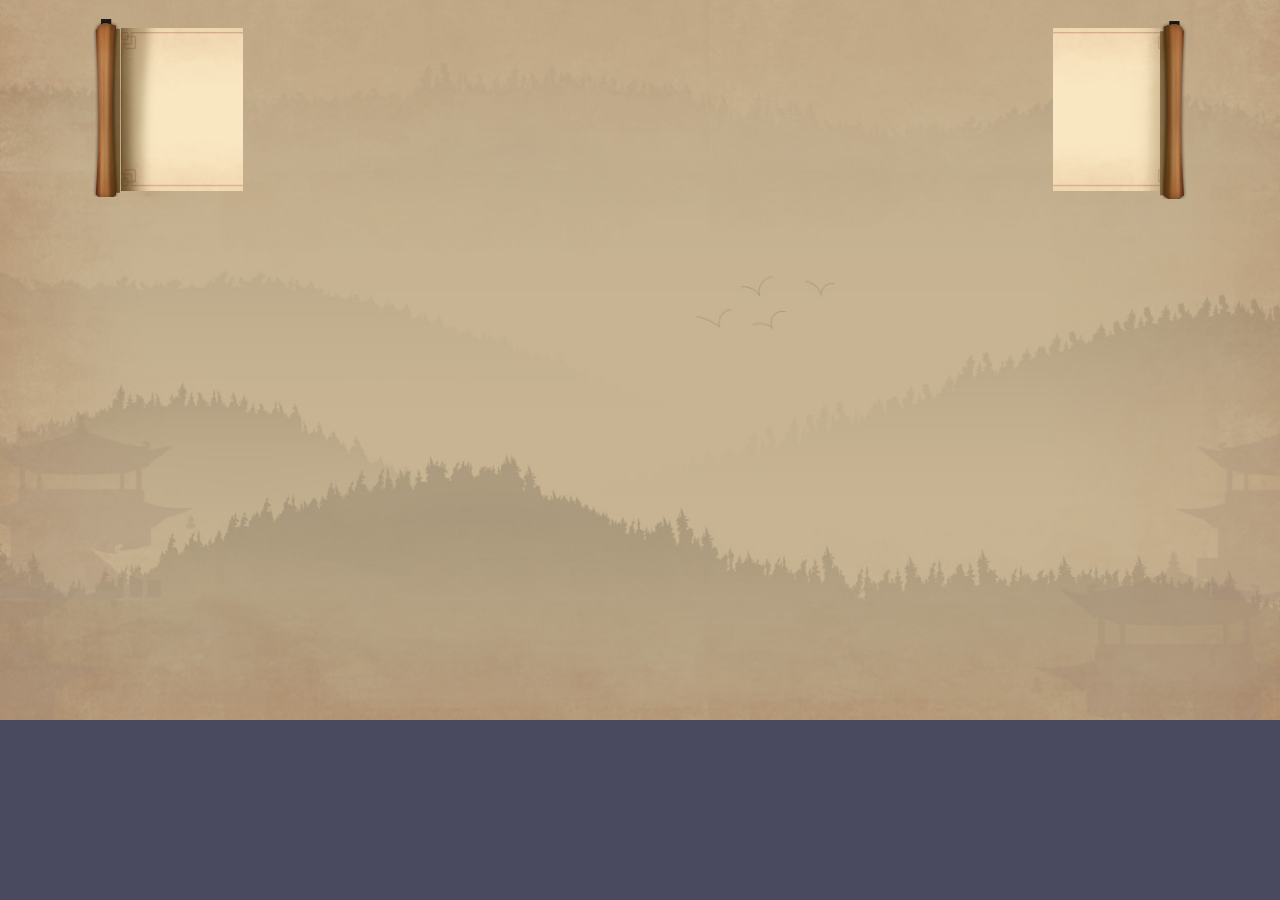
<file: drawPic/index.html>
<!DOCTYPE html>
<html lang="en">

<head>
    <meta charset="UTF-8">
    <meta name="viewport" content="width=device-width, initial-scale=1.0">
    <meta http-equiv="X-UA-Compatible" content="ie=edge">
<title>魏家大院</title>
<link rel="stylesheet" type="text/css" href="css/normalize.css" />
<link rel="stylesheet" type="text/css" href="css/zzsc.css">
<link rel="stylesheet" type="text/css" href="css/style.css">
</head>
<body>
<div class="content">
	<div class="l-pic-index"></div>
	<div class="r-pic-index"></div>
	<div class="content">
	<div class="l-bg-index"></div>
	<div class="r-bg-index"></div>
</div>
	<div class="main-index">
		
	</div>
</div>

<script src="js/jquery-1.11.0.min.js" type="text/javascript"></script>
<script type="text/javascript">
	 $(document).ready(function(){
		//  debugger
			//卷轴展开动画效果
			$(".l-pic-index").animate({'left':'2.1rem','top':'-0.125rem'},1300);
			$(".r-pic-index").animate({'right':'0.7188rem','top':'0.1563rem'},1450);
			$(".l-bg-index").animate({'width':'13.4375rem','left':'3.6875rem'},1300);
			$(".r-bg-index").animate({'width':'13.4375rem','right':'1.9375rem'},1300                                                                               ,function(){
				$(".main-index").fadeIn(800);
			});
		});
</script>
</body>
</html>
</file>
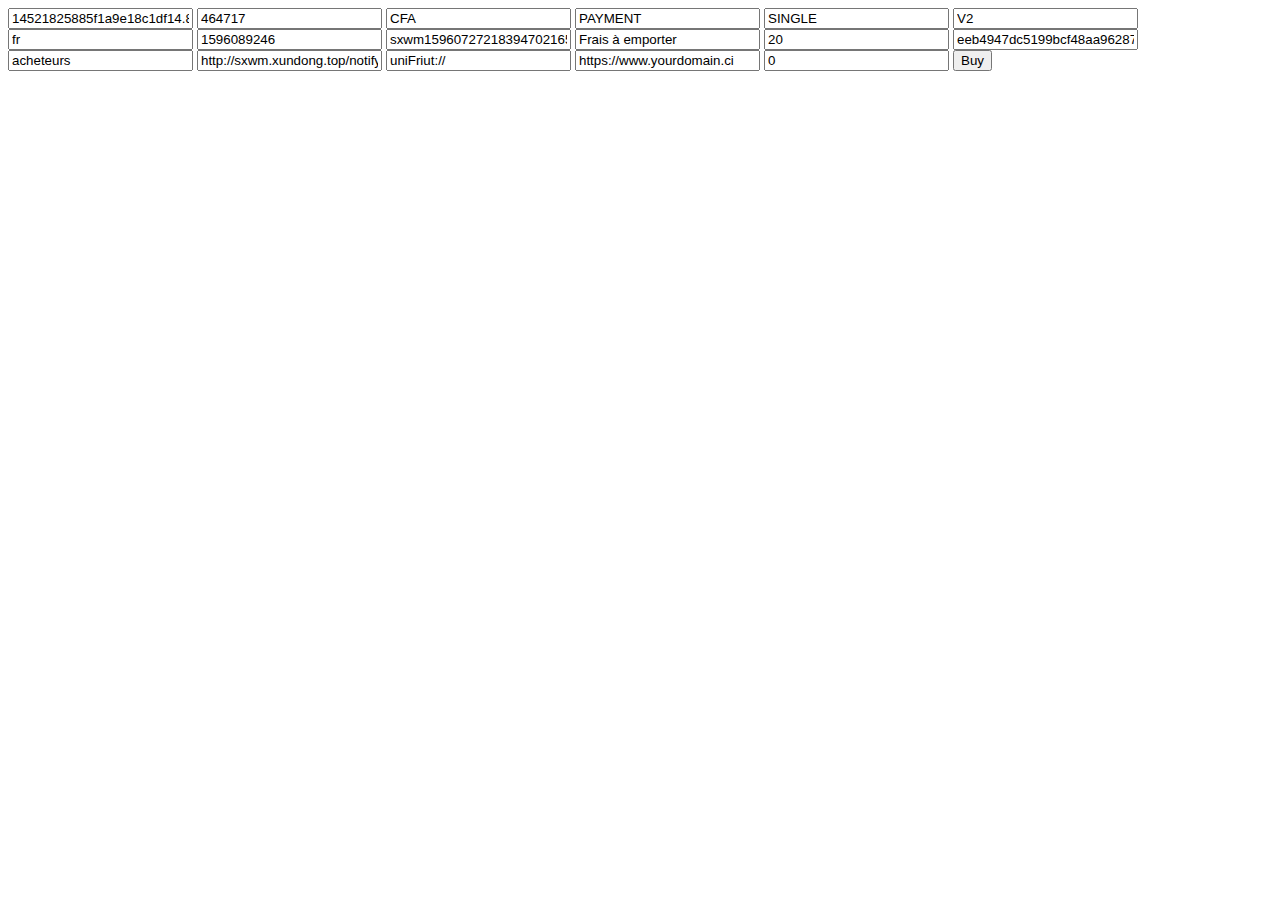
<file: pay.html>
<!-- <script type="text/javascript">
let url=document.location.href.split("content=")[1];
document.write(url)
</script> -->
<!DOCTYPE html>
<html lang="zh">
	<head>
		<meta charset="UTF-8">
		<meta name="viewport" content="width=device-width, initial-scale=1.0">
		<meta http-equiv="X-UA-Compatible" content="ie=edge">
		<title></title>
		<style type="text/css">
			.loadding {
				background: rgba(255, 255, 255, 1);
				position: fixed;
				width: 100%;
				height: 100vh;
				top: 0;
				left: 0;
				right: 0;
				z-index: 100;
			}



			.loading-column {

				width: 100%;
				height: 100%;

				margin: 5px;

				display: flex;
				justify-content: center;
				align-items: center;
				// margin-top: 50%;

			}

			.loading-container {
				width: 30px;
				height: 30px;
				position: relative;
				// left: calc(50% - 30px);
				// top: calc(50% - 30px);
			}

			.loading-container.animation-6 {
				-webkit-animation: rotation 1s infinite;
				animation: rotation 1s infinite;
			}

			.loading-container.animation-6 .shape {
				width: 12px;
				height: 12px;
				border-radius: 2px;
			}

			.loading-container .shape {
				position: absolute;
				width: 10px;
				height: 10px;
				border-radius: 1px;
			}

			.loading-container .shape.shape1 {
				left: 0;
				background-image: linear-gradient(252deg,
					#15c180 0%,
					#2fcf88 43%,
					#48dc90 100%),
					linear-gradient(#9a6e6e,
					#9a6e6e);
			}

			.loading-container .shape.shape2 {
				right: 0;
				background-image: linear-gradient(252deg,
					#15c180 0%,
					#2fcf88 43%,
					#48dc90 100%),
					linear-gradient(#9a6e6e,
					#9a6e6e);
			}

			.loading-container .shape.shape3 {
				bottom: 0;
				background-image: linear-gradient(252deg,
					#15c180 0%,
					#2fcf88 43%,
					#48dc90 100%),
					linear-gradient(#9a6e6e,
					#9a6e6e);
			}

			.loading-container .shape.shape4 {
				bottom: 0;
				right: 0;
				background-image: linear-gradient(252deg,
					#15c180 0%,
					#2fcf88 43%,
					#48dc90 100%),
					linear-gradient(#9a6e6e,
					#9a6e6e);
			}

			@-webkit-keyframes rotation {
				from {
					-webkit-transform: rotate(0deg);
					transform: rotate(0deg);
				}

				to {
					-webkit-transform: rotate(360deg);
					transform: rotate(360deg);
				}
			}

			@keyframes rotation {
				from {
					-webkit-transform: rotate(0deg);
					transform: rotate(0deg);
				}

				to {
					-webkit-transform: rotate(360deg);
					transform: rotate(360deg);
				}
			}

			.animation-6 .shape1 {
				-webkit-animation: animation6shape1 2s linear 0s infinite normal;
				animation: animation6shape1 2s linear 0s infinite normal;
			}

			@-webkit-keyframes animation6shape1 {
				0% {
					-webkit-transform: translate(0, 0);
					transform: translate(0, 0);
				}

				25% {
					-webkit-transform: translate(0, 18px);
					transform: translate(0, 18px);
				}

				50% {
					-webkit-transform: translate(18px, 18px);
					transform: translate(18px, 18px);
				}

				75% {
					-webkit-transform: translate(18px, 0);
					transform: translate(18px, 0);
				}
			}

			@keyframes animation6shape1 {
				0% {
					-webkit-transform: translate(0, 0);
					transform: translate(0, 0);
				}

				25% {
					-webkit-transform: translate(0, 18px);
					transform: translate(0, 18px);
				}

				50% {
					-webkit-transform: translate(18px, 18px);
					transform: translate(18px, 18px);
				}

				75% {
					-webkit-transform: translate(18px, 0);
					transform: translate(18px, 0);
				}
			}

			.animation-6 .shape2 {
				-webkit-animation: animation6shape2 2s linear 0s infinite normal;
				animation: animation6shape2 2s linear 0s infinite normal;
			}

			@-webkit-keyframes animation6shape2 {
				0% {
					-webkit-transform: translate(0, 0);
					transform: translate(0, 0);
				}

				25% {
					-webkit-transform: translate(-18px, 0);
					transform: translate(-18px, 0);
				}

				50% {
					-webkit-transform: translate(-18px, 18px);
					transform: translate(-18px, 18px);
				}

				75% {
					-webkit-transform: translate(0, 18px);
					transform: translate(0, 18px);
				}
			}

			@keyframes animation6shape2 {
				0% {
					-webkit-transform: translate(0, 0);
					transform: translate(0, 0);
				}

				25% {
					-webkit-transform: translate(-18px, 0);
					transform: translate(-18px, 0);
				}

				50% {
					-webkit-transform: translate(-18px, 18px);
					transform: translate(-18px, 18px);
				}

				75% {
					-webkit-transform: translate(0, 18px);
					transform: translate(0, 18px);
				}
			}

			.animation-6 .shape3 {
				-webkit-animation: animation6shape3 2s linear 0s infinite normal;
				animation: animation6shape3 2s linear 0s infinite normal;
			}

			@-webkit-keyframes animation6shape3 {
				0% {
					-webkit-transform: translate(0, 0);
					transform: translate(0, 0);
				}

				25% {
					-webkit-transform: translate(18px, 0);
					transform: translate(18px, 0);
				}

				50% {
					-webkit-transform: translate(18px, -18px);
					transform: translate(18px, -18px);
				}

				75% {
					-webkit-transform: translate(0, -18px);
					transform: translate(0, -18px);
				}
			}

			@keyframes animation6shape3 {
				0% {
					-webkit-transform: translate(0, 0);
					transform: translate(0, 0);
				}

				25% {
					-webkit-transform: translate(18px, 0);
					transform: translate(18px, 0);
				}

				50% {
					-webkit-transform: translate(18px, -18px);
					transform: translate(18px, -18px);
				}

				75% {
					-webkit-transform: translate(0, -18px);
					transform: translate(0, -18px);
				}
			}

			.animation-6 .shape4 {
				-webkit-animation: animation6shape4 2s linear 0s infinite normal;
				animation: animation6shape4 2s linear 0s infinite normal;
			}

			@-webkit-keyframes animation6shape4 {
				0% {
					-webkit-transform: translate(0, 0);
					transform: translate(0, 0);
				}

				25% {
					-webkit-transform: translate(0, -18px);
					transform: translate(0, -18px);
				}

				50% {
					-webkit-transform: translate(-18px, -18px);
					transform: translate(-18px, -18px);
				}

				75% {
					-webkit-transform: translate(-18px, 0);
					transform: translate(-18px, 0);
				}
			}

			@keyframes animation6shape4 {
				0% {
					-webkit-transform: translate(0, 0);
					transform: translate(0, 0);
				}

				25% {
					-webkit-transform: translate(0, -18px);
					transform: translate(0, -18px);
				}

				50% {
					-webkit-transform: translate(-18px, -18px);
					transform: translate(-18px, -18px);
				}

				75% {
					-webkit-transform: translate(-18px, 0);
					transform: translate(-18px, 0);
				}
			}
		</style>
	</head>
	<body>
<!-- 		<div id="loadding" class="loadding">
			<div class="loading-column">
				<div class="loading-container animation-6">
					<div class="shape shape1"></div>
					<div class="shape shape2"></div>
					<div class="shape shape3"></div>
					<div class="shape shape4"></div>
				</div>
			</div>
		</div> -->
		<form action="https://secure.cinetpay.com" method="post">
			<input type="text" id="apikey" name="apikey" value="14521825885f1a9e18c1df14.88081706">
			<input type="text" id="cpm_site_id" name="cpm_site_id" value="464717">
			<input type="text" id="cpm_currency" name="cpm_currency" value="CFA">
			<input type="text" name="cpm_page_action" value="PAYMENT"> <input type="text" name="cpm_payment_config" value="SINGLE">
			<input type="text" name="cpm_version" value="V2">
			<input type="text" name="cpm_language" value="fr">
			<input type="text" id="cpm_trans_date" name="cpm_trans_date" value="1596089246">
			<!-- <input type="text" name="cel_phone_num" value="1596089246"> -->
			<input type="text" id="cpm_trans_id" name="cpm_trans_id" value="sxwm15960727218394702165">
			<input type="text" name="cpm_designation" value="Frais à emporter">
			<input type="text" id="cpm_amount" name="cpm_amount" value="20">
			<input type="text" id="signature" name="signature" value="eeb4947dc5199bcf48aa96287205e1e2bed1eb4ceebe559c5b7667fb227e9d3e6248">
			<input type="text" name="cpm_custom" value="acheteurs">
			<input type="text" name="notify_url" value="http://sxwm.xundong.top/notify">
			<input type="text" name="return_url" value="uniFriut://">
			<input type="text" name="cancel_url" value="https://www.yourdomain.ci">
			<input type="text" name="debug" value="0">
			<button id="button2"  class="cinetpay-button large" type="submit">Buy</button>

		</form>
	</body>
	<script type="text/javascript">
		function getRequest() {
			var url = location.search; //获取url中"?"符后的字串
			var theRequest = new Object();
			if (url.indexOf("?") != -1) {
				var str = url.substr(1);
				strs = str.split("&");
				for (var i = 0; i < strs.length; i++) {
					theRequest[strs[i].split("=")[0]] = unescape(strs[i].split("=")[1]);
				}
			}
			return theRequest;
		}

		let url = window.location.href;
		console.log(url)
		console.log(getRequest())
		let apikey = document.getElementById("apikey");
		let cpm_site_id = document.getElementById("cpm_site_id");
		let cpm_currency = document.getElementById("cpm_currency");
		let cpm_trans_date = document.getElementById("cpm_trans_date");
		let cpm_trans_id = document.getElementById("cpm_trans_id");
		let cpm_amount = document.getElementById("cpm_amount");
		let signature = document.getElementById("signature");
		let content = JSON.parse(decodeURIComponent(getRequest().content))
		console.log(content)
		apikey.value=content.apikey;
		
		cpm_site_id.value=content.cpm_site_id;
		cpm_currency.value=content.cpm_currency;
		cpm_trans_date.value=content.cpm_trans_date;
		cpm_trans_id.value=content.cpm_trans_id;
		cpm_amount.value=content.cpm_amount;
		signature.value=content.signature;
// 		setTimeout(()=>{
// 			document.getElementById("button2").click();
// 		},200)
		
	</script>
</html>
</file>
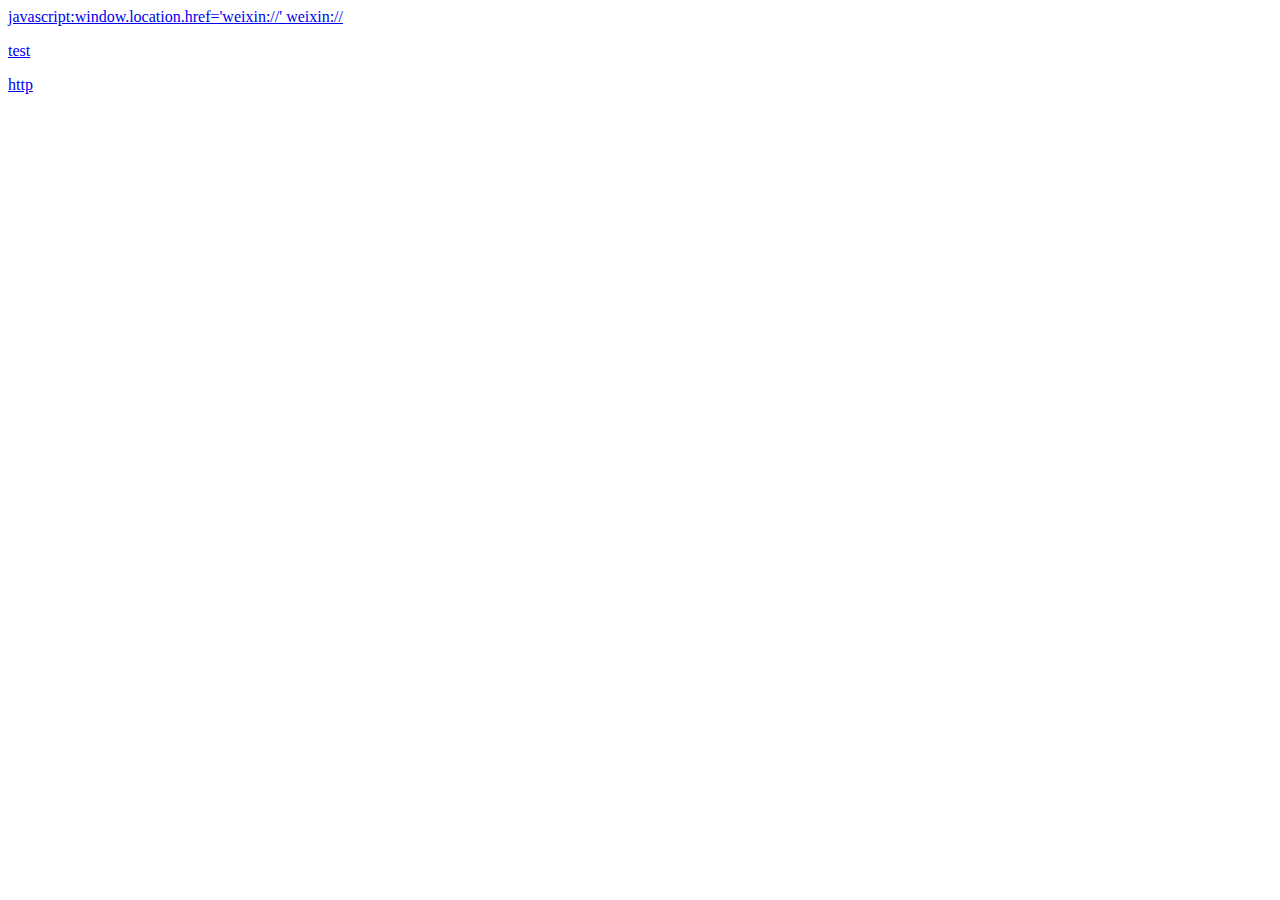
<file: wxLink.html>
<!DOCTYPE html>
<html lang="en">
<head>
    <meta charset="UTF-8">
    <meta name="viewport" content="width=device-width, initial-scale=1.0">
    <meta http-equiv="X-UA-Compatible" content="ie=edge">
    <title>Document</title>
</head>
<body>
    <a href="javascript:window.location.href='wxp://f2f15VzxDfSDDlcj30v17_QaRuCjy9nt4EjE'">javascript:window.location.href='weixin://' </a>
    <a href="weixin://wxp://f2f15VzxDfSDDlcj30v17_QaRuCjy9nt4EjE">weixin:// </a>
    <p><a href="weixin://dl/businessWebview/link/?appid=wx707c5fa91ef0a58c&url=baidu.com">test </a></p>
    <p><a href="weixin://dl/businessWebview/link/?appid=wx707c5fa91ef0a58c&url=http://baidu.com
    ">http </a></p>  
</body>
</html>
</file>
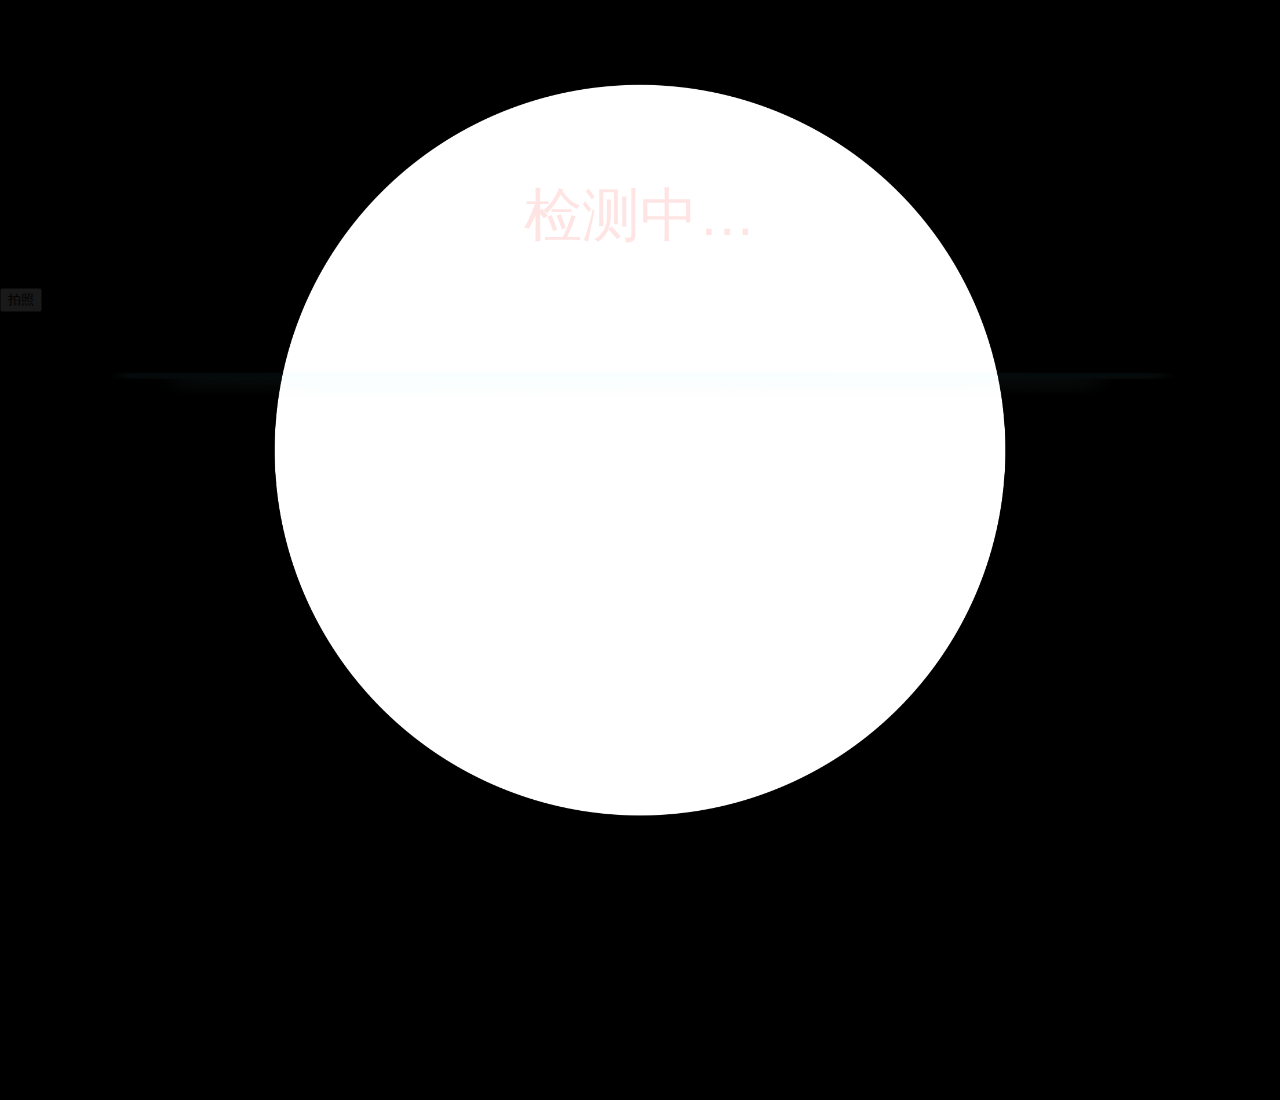
<file: html/scan.html>
<!DOCTYPE html>
<html>
	<head>
	<meta charset="utf-8">
	<title>人脸采集</title>
	<style>
	
	</style>
	   <link rel="stylesheet" href="css/style.css" />
		<script src="js/jquery.min.js"></script>
		
	</head>
	<body>
		<div class="center1">
			<p id="info" ></p>
		</div>
		<div id="faceImg"  class="center">	
			<div id="finger_box">
				<img id="line" src="img/line1.png" style="opacity :0.4" />		
			</div>
		</div>
		<button id="getPhoto">拍照</button>
		
	</body>
		<script>
			var $info=$('#info'),$line=$('#line');
			$(function(){
				$info.stop().text('检测中…');
				$line.stop().show();
			});
		</script>
	
</html>
</file>
<file: drawPic/css/style.css>
/*通用样式*/
body,ul,li,p,h1,h2,h3,h4,h5{
    margin:0;
    padding:0;
    font-size:100%;
}
body{
    font-family: 'Microsoft YaHei UI', 'Microsoft YaHei', SimSun, 'Segoe UI', Tahoma, Helvetica, Sans-Serif;
    font-size: 16px;
    background-image:url('../images/bg.jpg') ;
    background-size: 100%;
    background-repeat: no-repeat;
}
img{
    border:0;
}

.fl{
    float: left;
}
.fr{
    float: right;
}
.center{
    min-width: 23.4375rem;
    margin: 0 auto 0;
}
/*content*/
.content{
    min-width: 23.4375rem;
    position: relative;
    /* width: 25rem; */
    height: 11.125rem;
    margin: 1.25rem auto;
}
.l-pic-index{
	/*display:none;*/
    position: absolute;
    left: 10rem;
    top: 0.0625rem;
    z-index:2;
    width:1.6875rem;
    height:11.125rem;
    background: url("../images/j1.png") no-repeat right 0;
	background-size:100%;
}
.r-pic-index{
	/*display:none;*/
    position: absolute;
    right: 10rem;
    top: 0;
    z-index: 2;
    width:1.6875rem;
    *width:2.5625rem;
    height:11.125rem;
    background: url("../images/j4.png") no-repeat left 0;
	background-size:100%;
}
.l-bg-index{
    position: absolute;
    top: 0.4688rem;
    left: 12rem;
    z-index: 1;
    width: 1rem;
    height: 10.2188rem;
    background: url("../images/j2.png") right 0 no-repeat;
	background-size:100% 100%;
}
.r-bg-index{
    position: absolute;
    top:0.4688rem;
    right: 12rem;
    z-index: 1;
    width: 0.7813rem;
    height: 10.2188rem;
    background: url("../images/j3.png") 0 0 no-repeat;
	background-size:100% 100%;
	
}
.main-index{
    display: none;
    overflow: hidden;
    zoom:1;
    position: absolute;
    z-index: 5;
    width:15rem;
    height:8.75rem;
    left:5.5313rem;
    top:1.25rem;
    color: #2e2e2e;
    background-image: url("../images/content.png");
    background-repeat: no-repeat;
    background-size: 100% 100%;
}
.intro-text{
    margin: 0.3125rem 0 0 1.375rem;
    line-height: 1.8;
    text-indent: 0.9375rem;
}
</file>
<file: html/css/style.css>
@CHARSET "UTF-8";

/* 
 *  全局样式
 *  ---------------------------------------
 *  作者: haibao(http://smwell.sinaapp.com/)
 *  时间: 2015-1-27
 *  企鹅：964279742
 *  创意源于生活，代码如诗从你我开始
 *  OOCSS虽好，需培养，需规范，需慢慢品尝 top:-600px;
 */
html {
	width: 100%;
	height: 100%;
	font-size: 100%;
	-webkit-text-size-adjust: 100%;
	-ms-text-size-adjust: 100%;
}

body {
	width: 100%;
	height: 100%;
	padding: 0;
	margin: 0;
	font-family: "微软雅黑", 'microsoft yahei', Arial, sans-serif;
	-webkit-user-select: none;
	-moz-user-select: none;
	-ms-user-select: none;
	user-select: none;
	background: url('../img/photoBg.png') no-repeat center center;
	/* background-color: #000; */
	background-size: cover;
	opacity: 0.1
}

img {
	border: 0 none;
	max-width: 100%;
	height: auto;
	width: auto;
	-ms-interpolation-mode: bicubic;
	vertical-align: middle;
}

.box {
	width: 100%;
	height: 100%;
}

#finger {
	width: 100%;
	height: 180px;
	position: absolute;
	text-align: center;
}

#finger_box {
	width: 100%;
	height: 100%;
	position: relative;
}

#line {
	width: 100%;
	height: 37px;
	position: absolute;
	top: 50%;
	left: 50%;
	margin: -6px 0 0 -50%;
	display: none;
	-webkit-animation: line 1.4s infinite;
	animation: line 1.4s infinite;
}

#info {
	width: 100%;
	height: 30px;
	line-height: 30px;
	color: red;
	font-size: 3.6em;
}

@keyframes line {
	0% {
		transform: translateY(-400px);
	}

	50% {
		transform: translateY(400px);
	}

	100% {
		transform: translateY(-400px);
	}
}

@-webkit-keyframes line {
	0% {
		-webkit-transform: translateY(-400px);
	}

	50% {
		-webkit-transform: translateY(400px);
	}

	100% {
		-webkit-transform: translateY(-400px);
	}
}

.center {
	position: absolute;
	top: calc(50% - 80px);
	left: 50%;
	width: 100%;
	-webkit-transform: translate(-50%, -50%);
	transform: translate(-50%, -50%);
	text-align: center;
	z-index: 999999;
}

.center1 {
	margin-top: 200px;
	width: 100%;
	text-align: center;
	z-index: 999999;
}

.overLoading {
	display: none;
	position: absolute;
	top: 0;
	left: 0;
	width: 100%;
	height: 100%;
	background-color: #f5f5f5;
	opacity: 0.5;
	z-index: 1000;
}

.layoutLoading {
	display: none;
	position: absolute;
	top: 40%;
	left: 40%;
	width: 20%;
	height: 20%;
	z-index: 1001;
	text-align: center;
}
</file>
<file: drawPic/css/zzsc.css>
body, html { font-size: 100%; 	padding: 0; margin: 0;}

/* Reset */
*,
*:after,
*:before {
	-webkit-box-sizing: border-box;
	-moz-box-sizing: border-box;
	box-sizing: border-box;
}

/* Clearfix hack by Nicolas Gallagher: http://nicolasgallagher.com/micro-clearfix-hack/ */
.clearfix:before,
.clearfix:after {
	content: " ";
	display: table;
}

.clearfix:after {
	clear: both;
}

body{
	background: #494A5F;
	color: #D5D6E2;
	font-weight: 500;
	font-size: 1.05em;
	font-family: "Microsoft YaHei","Segoe UI", "Lucida Grande", Helvetica, Arial,sans-serif;
}
a{ color: rgba(255, 255, 255, 0.6);outline: none;text-decoration: none;-webkit-transition: 0.2s;transition: 0.2s;}
a:hover,a:focus{color:#74777b;text-decoration: none;}
</file>
